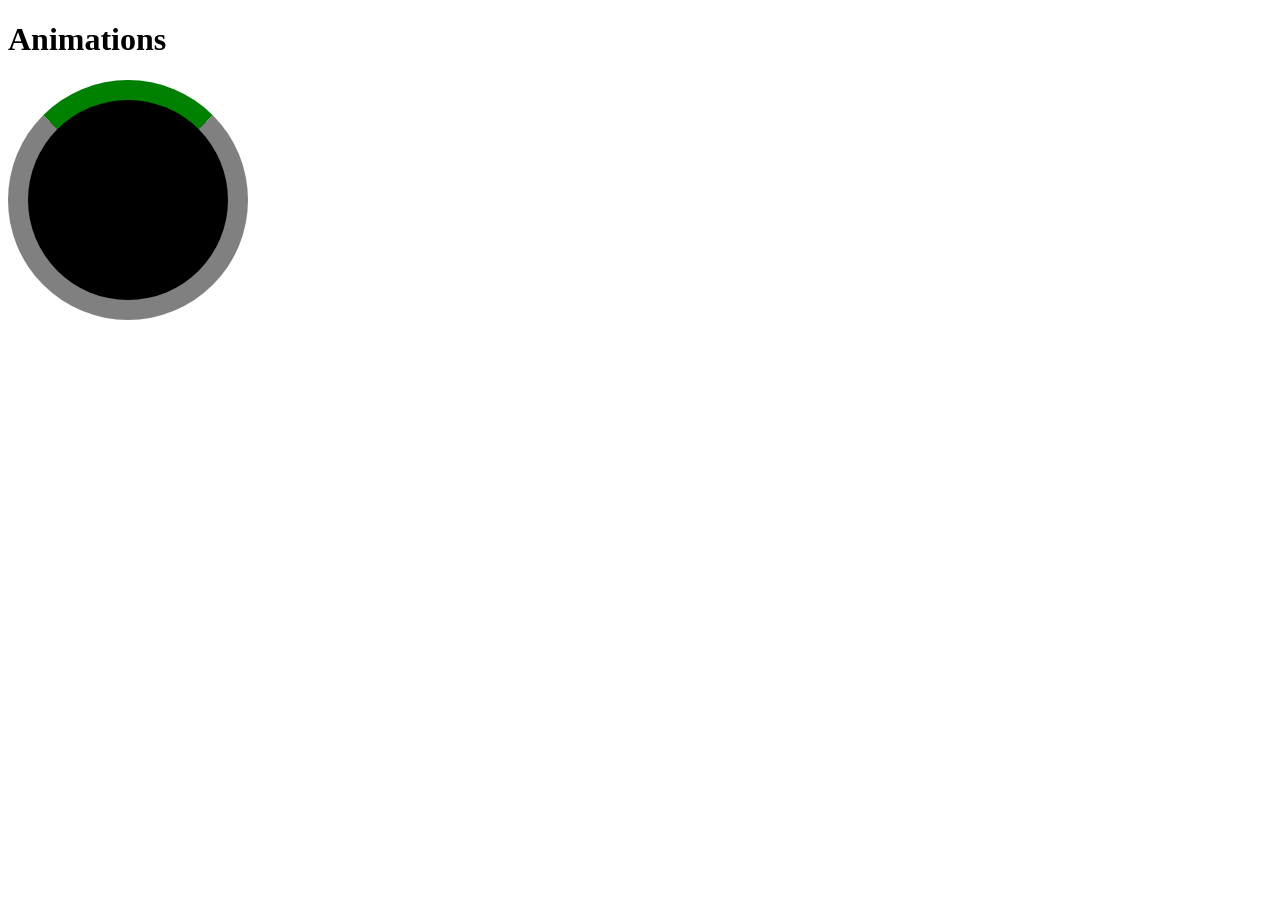
<file: animations/index.html>
<!DOCTYPE html>
<html lang="en">
<head>
    <meta charset="UTF-8">
    <meta name="viewport" content="width=device-width, initial-scale=1.0">
    <title>Document</title>
    <link rel="stylesheet" href="style.css">
</head>
<body>
    <h1>Animations</h1>
    <div class="loader"></div>
</body>
</html>
</file>
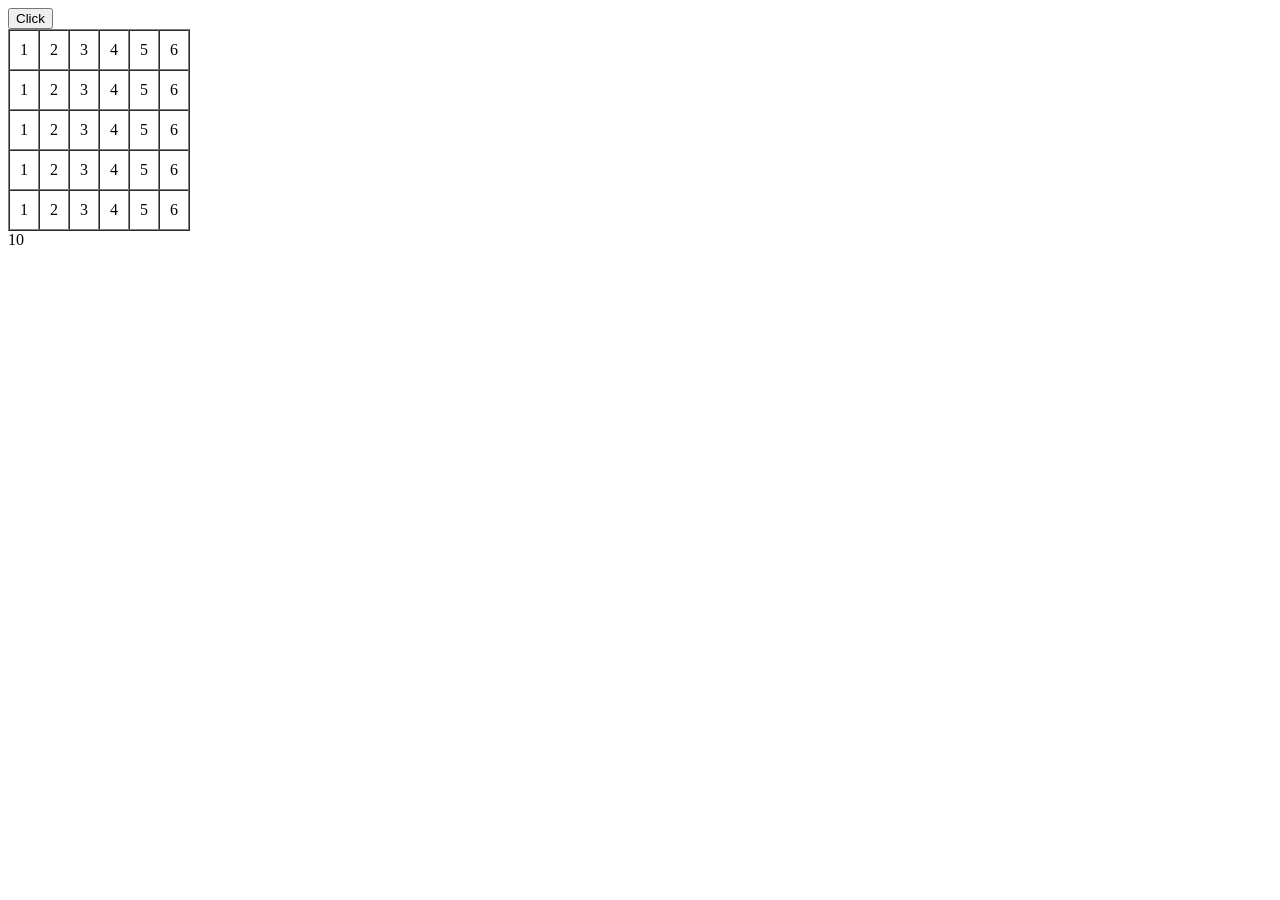
<file: JavaScript/index.html>
<!DOCTYPE html>
<html lang="en">

<head>
    <meta charset="UTF-8">
    <meta name="viewport" content="width=device-width, initial-scale=1.0">
    <title>Document</title>

</head>

<body>


    <button onclick="alert('user clicked')">Click</button>


    <table border="1" cellpadding="10" cellspacing="0">
        <tr>
            <td>1</td>
            <td>2</td>
            <td>3</td>
            <td>4</td>
            <td>5</td>
            <td>6</td>
        </tr>
        <tr>
            <td>1</td>
            <td>2</td>
            <td>3</td>
            <td>4</td>
            <td>5</td>
            <td>6</td>
        </tr>
        <tr>
            <td>1</td>
            <td>2</td>
            <td>3</td>
            <td>4</td>
            <td>5</td>
            <td>6</td>
        </tr>
        <tr>
            <td>1</td>
            <td>2</td>
            <td>3</td>
            <td>4</td>
            <td>5</td>
            <td>6</td>
        </tr>
        <tr>
            <td>1</td>
            <td>2</td>
            <td>3</td>
            <td>4</td>
            <td>5</td>
            <td>6</td>
        </tr>
    </table>
    <script defer async="true">
        num = 10;
        document.write(num);
        console.log(num)
        console.error(num)
        console.warn(num)
        console.table([10, 20, 30, 4, 50])
    </script>

</body>

</html>
</file>
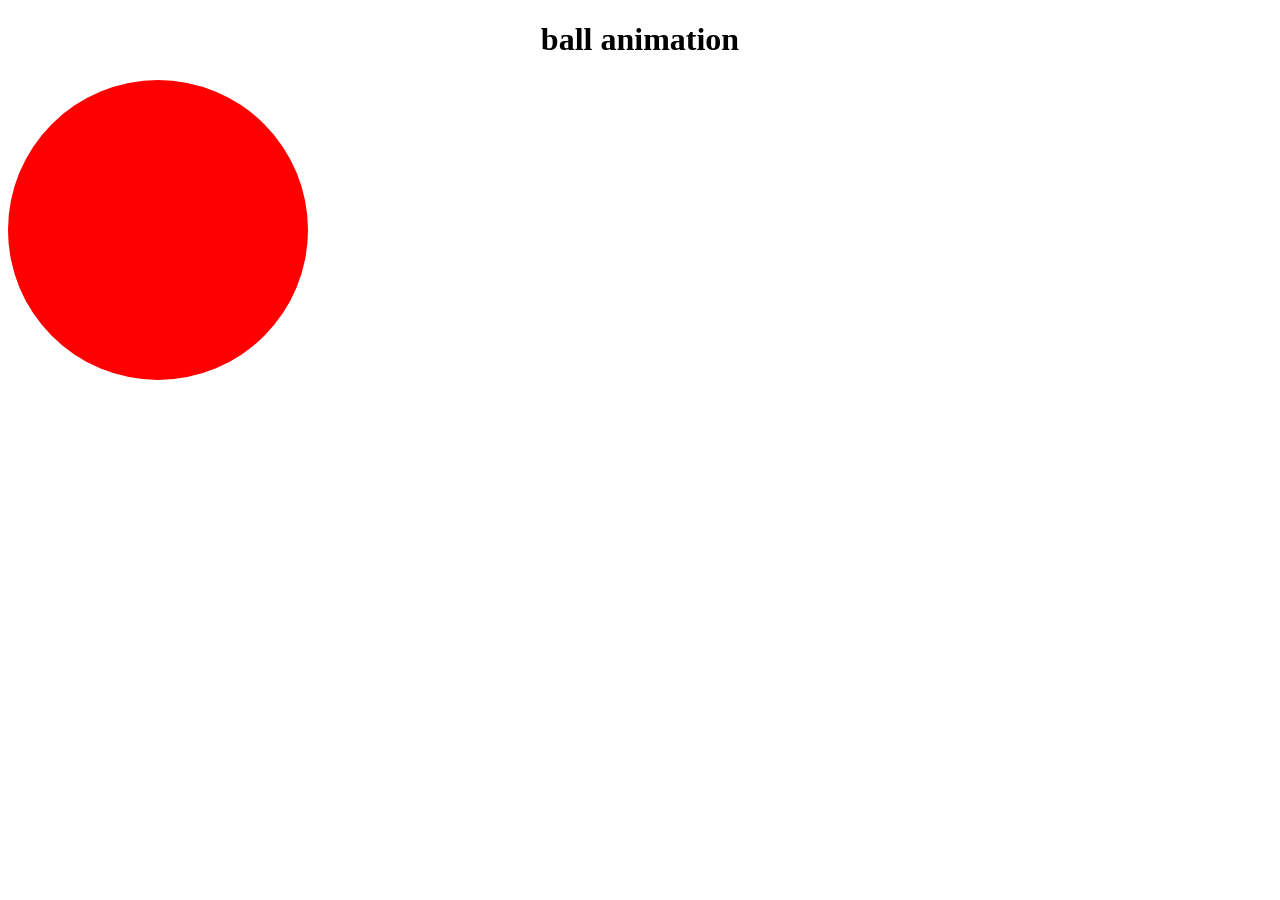
<file: animations/ball.html>
<!DOCTYPE html>
<html lang="en">
<head>
    <meta charset="UTF-8">
    <meta name="viewport" content="width=device-width, initial-scale=1.0">
    <title>Document</title>
    <link rel="stylesheet" href="ball.css">
</head>
<body>
    <h1 align="center">ball animation</h1>
    <div class="ball"></div>
</body>
</html>
</file>
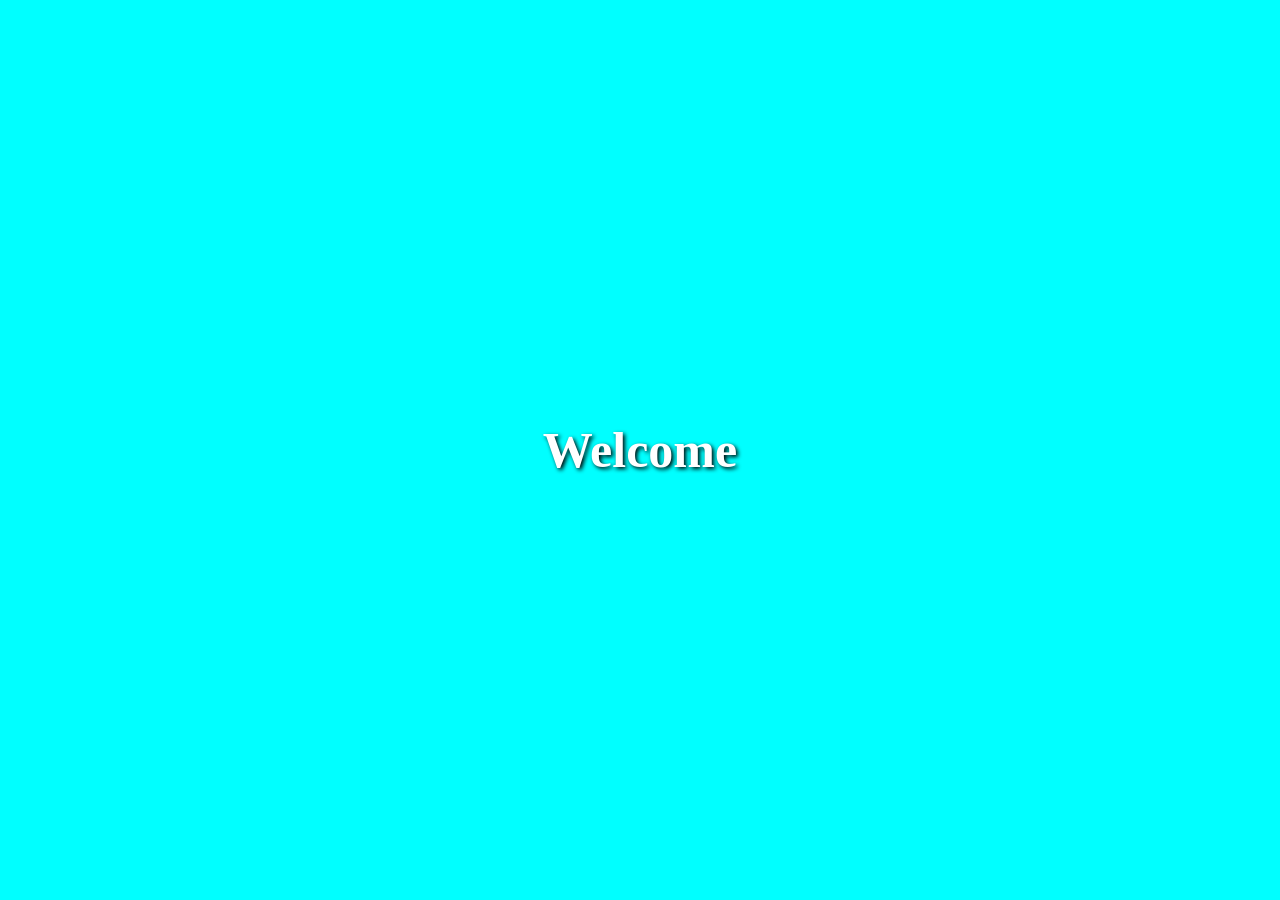
<file: animations/desco.html>
<!DOCTYPE html>
<html lang="en">
<head>
    <meta charset="UTF-8">
    <meta name="viewport" content="width=device-width, initial-scale=1.0">
    <title>Document</title>
    <link rel="stylesheet" href="desco.css">
</head>
<body>
    <h1>Welcome</h1>
</body>
</html>
</file>
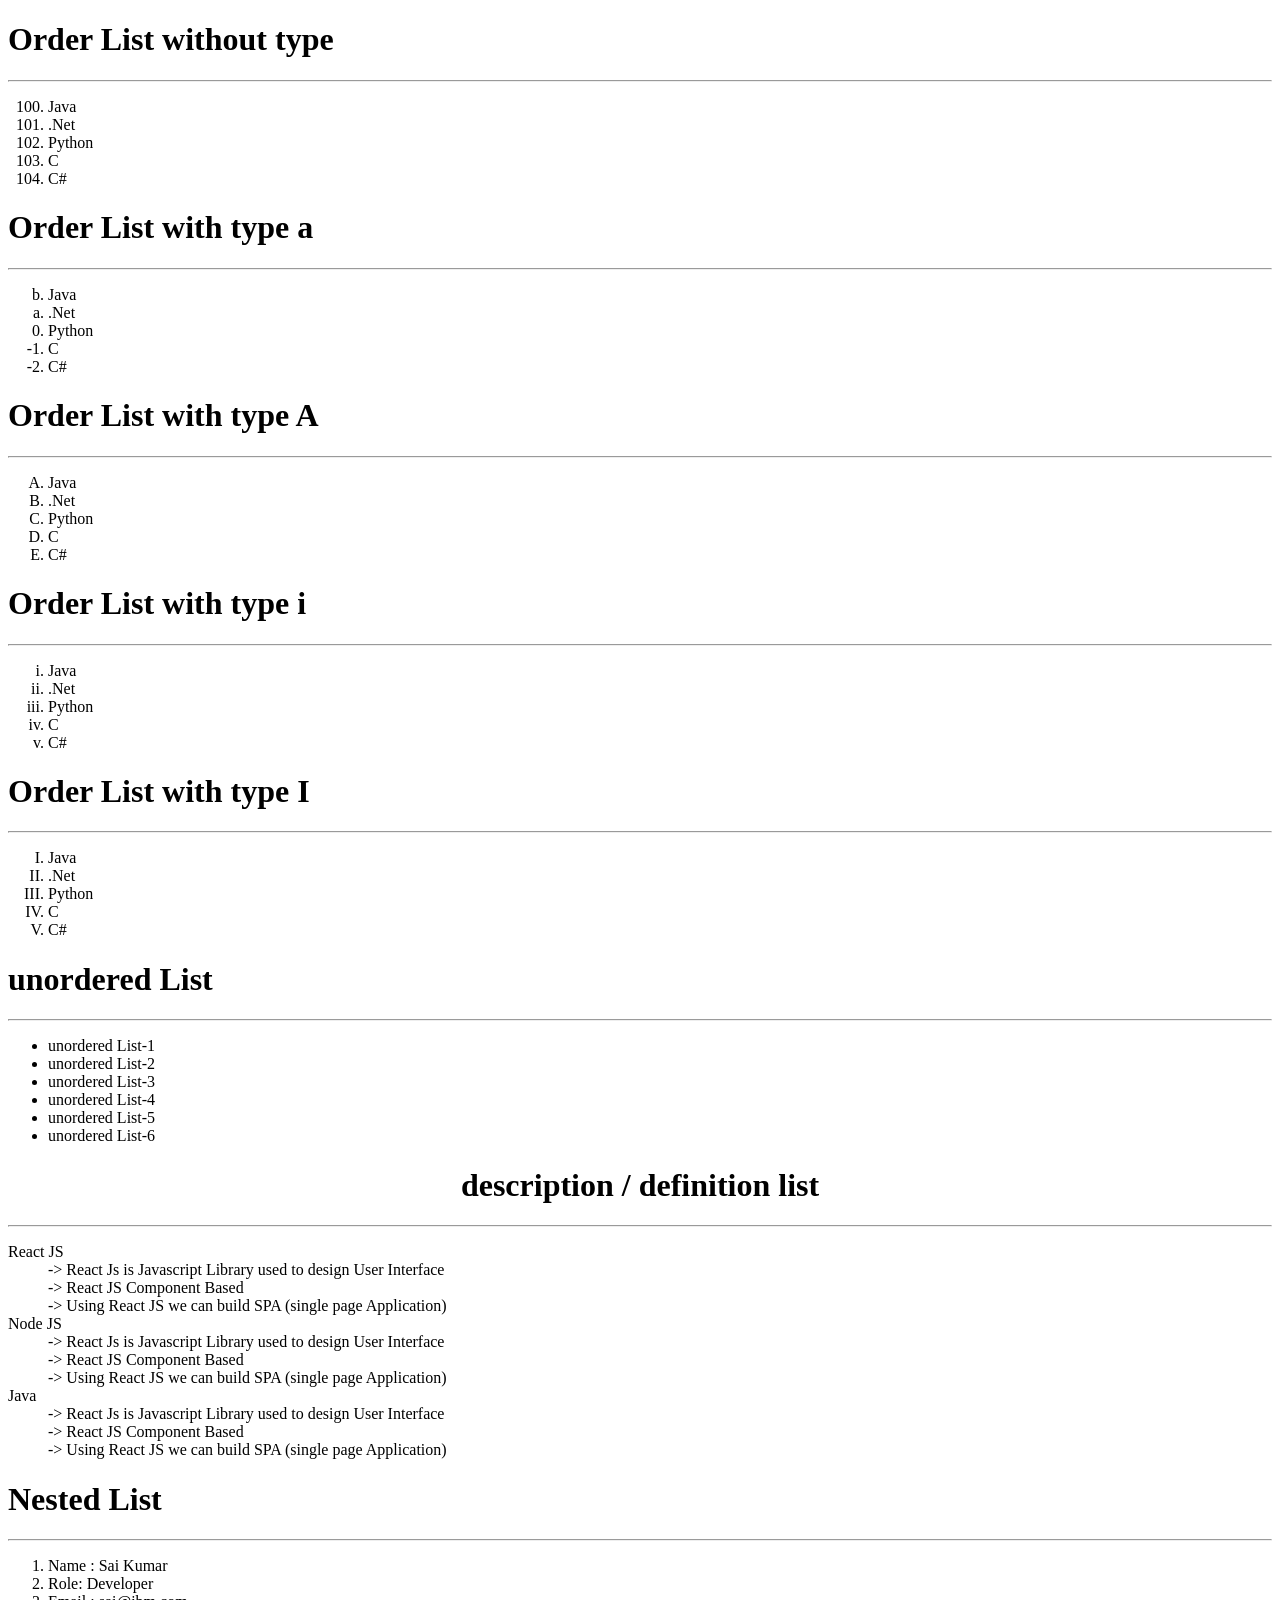
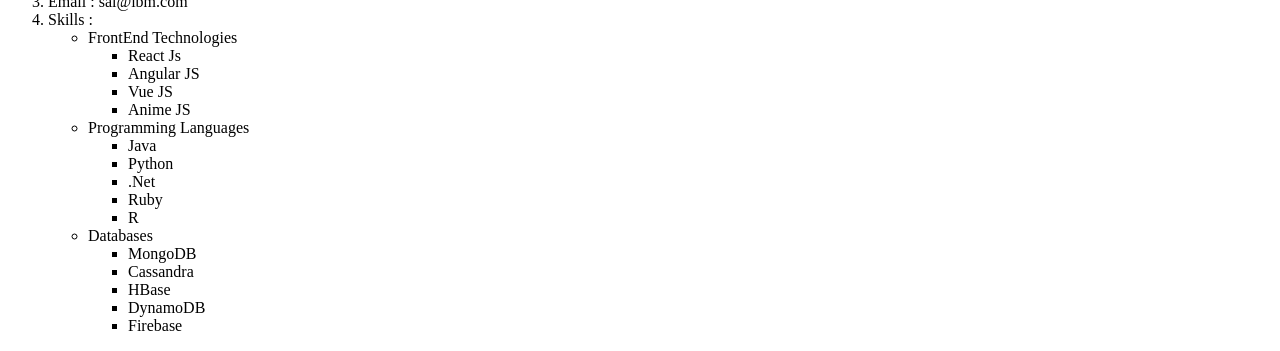
<file: Day-3/list_tags.html>
<!DOCTYPE html>
<html lang="en">

<head>
    <meta charset="UTF-8">
    <meta name="viewport" content="width=device-width, initial-scale=1.0">
    <title>Document</title>
    <!-- <style>
        ul>li::marker{
            content: "▶️";
        }
    </style> -->
</head>

<body>

    <h1>Order List without type</h1>
    <hr>
    <ol start="100">
        <li>Java</li>
        <li>.Net</li>
        <li>Python</li>
        <li>C</li>
        <li>C#</li>
    </ol>

    <h1>Order List with type a</h1>
    <hr>
    <ol type="a" start="2" reversed>
        <li>Java</li>
        <li>.Net</li>
        <li>Python</li>
        <li>C</li>
        <li>C#</li>
    </ol>

    <h1>Order List with type A</h1>
    <hr>
    <ol type="A">
        <li>Java</li>
        <li>.Net</li>
        <li>Python</li>
        <li>C</li>
        <li>C#</li>
    </ol>
    <h1>Order List with type i</h1>
    <hr>
    <ol type="i">
        <li>Java</li>
        <li>.Net</li>
        <li>Python</li>
        <li>C</li>
        <li>C#</li>
    </ol>

    <h1>Order List with type I</h1>
    <hr>
    <ol type="I">
        <li>Java</li>
        <li>.Net</li>
        <li>Python</li>
        <li>C</li>
        <li>C#</li>
    </ol>

    <h1>unordered List </h1>
    <hr>
    <ul type="">
        <li>unordered List-1</li>
        <li>unordered List-2</li>
        <li>unordered List-3</li>
        <li>unordered List-4</li>
        <li>unordered List-5</li>
        <li>unordered List-6</li>
    </ul>

    <h1 align="center">description / definition list </h1>
    <hr>

    <dl>
        <dt>React JS</dt>
        <dd>-> React Js is Javascript Library used to design User Interface</dd>
        <dd>-> React JS Component Based</dd>
        <dd>-> Using React JS we can build SPA (single page Application)</dd>

        <dt>Node JS</dt>
        <dd>-> React Js is Javascript Library used to design User Interface</dd>
        <dd>-> React JS Component Based</dd>
        <dd>-> Using React JS we can build SPA (single page Application)</dd>


        <dt>Java</dt>
        <dd>-> React Js is Javascript Library used to design User Interface</dd>
        <dd>-> React JS Component Based</dd>
        <dd>-> Using React JS we can build SPA (single page Application)</dd>
    </dl>

    <h1>Nested List </h1>
    <hr>
    <ol>
        <li>Name : Sai Kumar</li>
        <li>Role: Developer</li>
        <li>Email : sai@ibm.com</li>
        <li>Skills : </li>
        <ul>
            <li>FrontEnd Technologies</li>
            <ul>
                <li>React Js</li>
                <li>Angular JS </li>
                <li>Vue JS</li>
                <li>Anime JS</li>
            </ul>
            <li>Programming Languages</li>
            <ul>
                <li>Java</li>
                <li>Python</li>
                <li>.Net</li>
                <li>Ruby</li>
                <li>R</li>
            </ul>
            <li>Databases</li>
            <ul>
                <li>MongoDB</li>
                <li>Cassandra</li>
                <li>HBase</li>
                <li>DynamoDB</li>
                <li>Firebase</li>
            </ul>
        </ul>
    </ol>

</body>

</html>
</file>
<file: animations/style.css>
.loader{
    height: 200px;
    width: 200px;
    background-color: black;
    border-radius:50%;
    border: 20px solid gray;
    border-top: 20px solid green;
    animation:rotate 2s linear 2s infinite normal;
}
@keyframes rotate{
    from{
        transform: rotate(0deg);
    }
    to{
        transform: rotate(360deg);
    }
}
</file>
<file: animations/ball.css>
.ball{
    height: 300px;
    width: 300px;
    background-color: red;
    border-radius:50%;
    animation:bounce 2s ease-in infinite alternate;

}
@keyframes bounce{
    from{
        transform: translateX(-300px);
    }
    to{
        transform: translateX(300px);
    }
}
</file>
<file: animations/desco.css>
body{
    margin:0px;
    height:100vh;
    background-color: aqua;
    display:flex;
    justify-content:center;
    align-items: center;
    animation: desco 5s infinite;
}
@keyframes desco {
    0%{ background-color: red;}
    15%{ background-color: green;}
    30%{ background-color: brown;}
    45%{ background-color: yellow;}
    60%{ background-color: blue;}
    75%{ background-color: orange;}
    100%{ background-color: coral;}
}
h1{
    font-size: 50px;
    color: white;
    text-shadow: 2px 2px 4px black;
}
</file>
